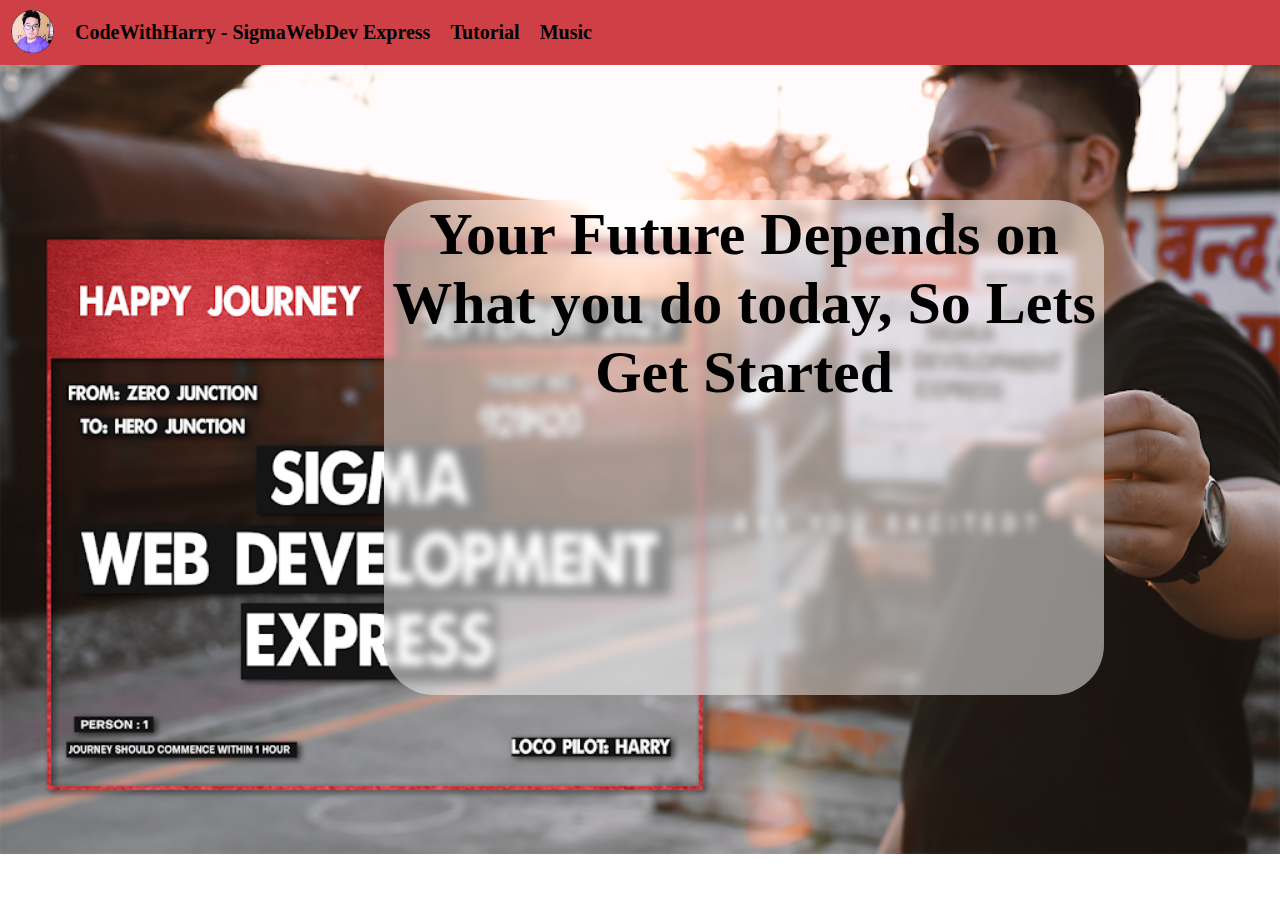
<file: Quiz2/index.html>
<!DOCTYPE html>
<html lang="en">

<head>
    <meta charset="UTF-8">
    <meta name="viewport" content="width=device-width, initial-scale=1.0">
    <title>Sigma Course</title>
    <link rel="stylesheet" href="style.css">
</head>

<body>
    <div class="navbar">
        <img id="logo" class="navitem" src="logo.png" alt="logo image">
        <a href="index.html" id="name" class="navitem">CodeWithHarry - SigmaWebDev Express</a>
        <a class="navitem" href="Lectures.html">Tutorial</a>
        <a class="navitem" href="Music.html">Music</a>
    </div>
    <div class="quote">
        <h1>
            Your Future Depends on What you do today, So Lets Get Started
        </h1>
        <!-- <video src="intro_video.mp4" controls autoplay></video> -->
    </div>
</body>

</html>
</file>
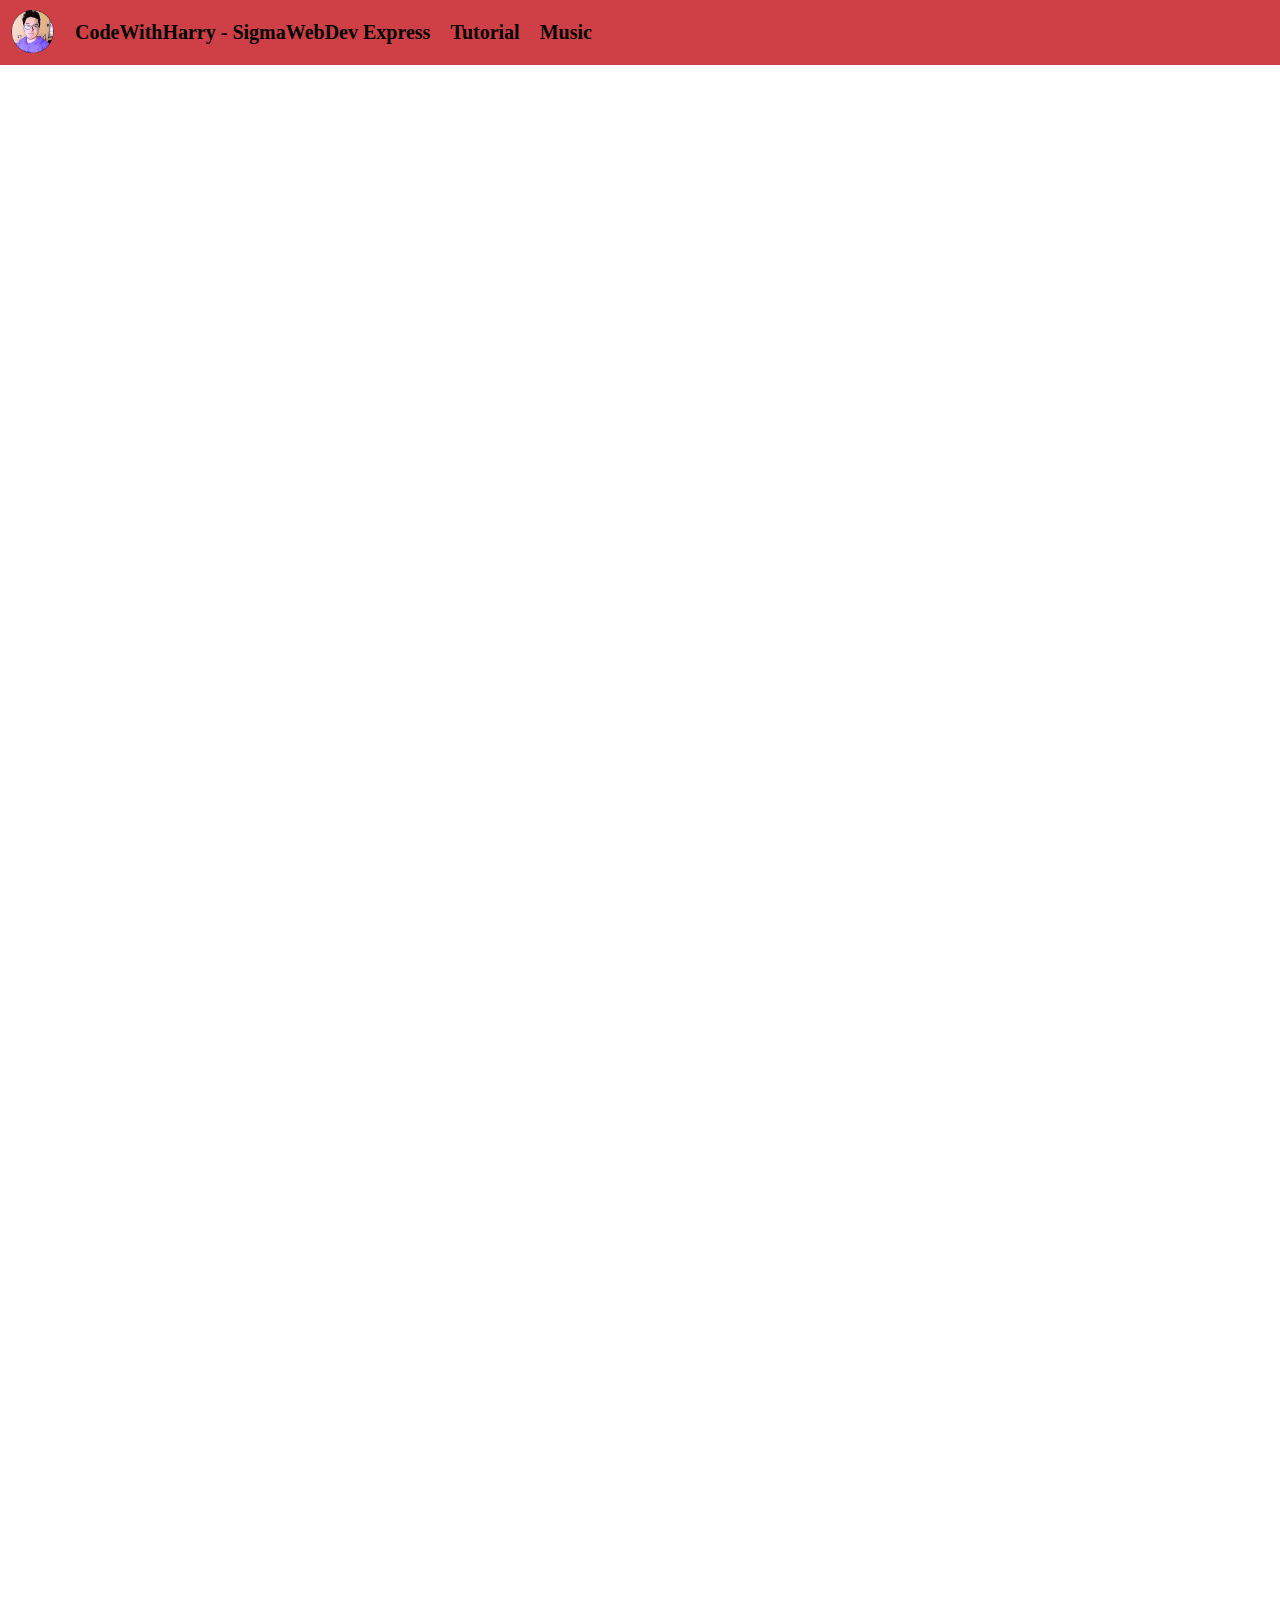
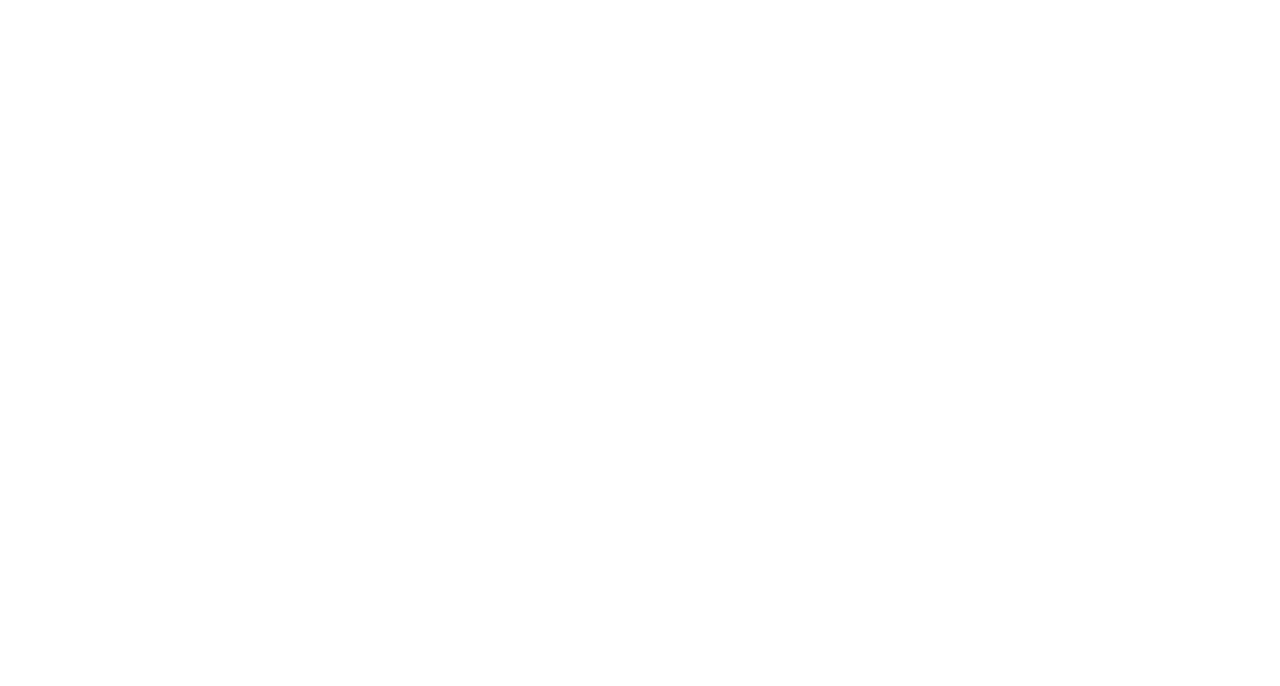
<file: Quiz2/Lectures.html>
<!DOCTYPE html>
<html lang="en">

<head>
    <meta charset="UTF-8">
    <meta name="viewport" content="width=device-width, initial-scale=1.0">
    <title>Lectures - Sigma Course</title>
    <link rel="stylesheet" href="stylelecture.css">
</head>

<body>
    <div class="navbar">
        <img id="logo" class="navitem" src="logo.png" alt="logo image">
        <a href="index.html" id="name" class="navitem">CodeWithHarry - SigmaWebDev Express</a>
        <a class="navitem" href="Lectures.html">Tutorial</a>
        <a class="navitem" href="Music.html">Music</a>
    </div>
    <!-- lecture1 -->
    <iframe class="videos" width="560" height="315" src="https://www.youtube.com/embed/tVzUXW6siu0?si=cY8qEEpmuDZtN2jg"
        title="YouTube video player" frameborder="0"
        allow="accelerometer; autoplay; clipboard-write; encrypted-media; gyroscope; picture-in-picture; web-share"
        allowfullscreen></iframe>
    <!-- lecture2 -->
    <iframe class="videos" width="560" height="315" src="https://www.youtube.com/embed/kJEsTjH5mVg?si=oUW5Ca82CGAJ7okM"
        title="YouTube video player" frameborder="0"
        allow="accelerometer; autoplay; clipboard-write; encrypted-media; gyroscope; picture-in-picture; web-share"
        allowfullscreen></iframe>
    <!-- lecture3 -->
    <iframe class="videos" width="560" height="315" src="https://www.youtube.com/embed/BGeDBfCIqas?si=lAslhObYRbUy92sv"
        title="YouTube video player" frameborder="0"
        allow="accelerometer; autoplay; clipboard-write; encrypted-media; gyroscope; picture-in-picture; web-share"
        allowfullscreen></iframe>
    <!-- lecture4 -->
    <iframe class="videos" width="560" height="315" src="https://www.youtube.com/embed/nXba2-mgn1k?si=w4SmRnUGadnx2dBs"
        title="YouTube video player" frameborder="0"
        allow="accelerometer; autoplay; clipboard-write; encrypted-media; gyroscope; picture-in-picture; web-share"
        allowfullscreen></iframe>
    <!-- lecture5 -->
    <iframe class="videos" width="560" height="315" src="https://www.youtube.com/embed/1BsVhumGlNc?si=hyZBHUQ3v6i_uDda"
        title="YouTube video player" frameborder="0"
        allow="accelerometer; autoplay; clipboard-write; encrypted-media; gyroscope; picture-in-picture; web-share"
        allowfullscreen></iframe>
    <!-- lecture6 -->
    <iframe class="videos" width="560" height="315" src="https://www.youtube.com/embed/CyRlWlaJnTY?si=mpy1hXvBoHSYAZpA"
        title="YouTube video player" frameborder="0"
        allow="accelerometer; autoplay; clipboard-write; encrypted-media; gyroscope; picture-in-picture; web-share"
        allowfullscreen></iframe>
    <!-- lecture7 -->
    <iframe class="videos" width="560" height="315" src="https://www.youtube.com/embed/tLBlhp0SA_0?si=M1HoRAvEUPxToDjA"
        title="YouTube video player" frameborder="0"
        allow="accelerometer; autoplay; clipboard-write; encrypted-media; gyroscope; picture-in-picture; web-share"
        allowfullscreen></iframe>
    <!-- lecture8 -->
    <iframe class="videos" width="560" height="315" src="https://www.youtube.com/embed/vnnlUCLfn6I?si=5Y5k2OA8hNztJZ1p"
        title="YouTube video player" frameborder="0"
        allow="accelerometer; autoplay; clipboard-write; encrypted-media; gyroscope; picture-in-picture; web-share"
        allowfullscreen></iframe>
    <!-- lecture9 -->
    <iframe class="videos" width="560" height="315" src="https://www.youtube.com/embed/vlAWzsGd-Yk?si=w2j6mIV473ORlOTU"
        title="YouTube video player" frameborder="0"
        allow="accelerometer; autoplay; clipboard-write; encrypted-media; gyroscope; picture-in-picture; web-share"
        allowfullscreen></iframe>
    <!-- lecture10 -->
    <iframe class="videos" width="560" height="315" src="https://www.youtube.com/embed/XZwBNDGuWGU?si=b2nOjz6R0uQvOha6"
        title="YouTube video player" frameborder="0"
        allow="accelerometer; autoplay; clipboard-write; encrypted-media; gyroscope; picture-in-picture; web-share"
        allowfullscreen></iframe>
    <iframe class="videos" width="560" height="315" src="https://www.youtube.com/embed/fhoDRB53DwY?si=saqeWhCpC6iN_20H"
        title="YouTube video player" frameborder="0"
        allow="accelerometer; autoplay; clipboard-write; encrypted-media; gyroscope; picture-in-picture; web-share"
        allowfullscreen></iframe>
</body>

</html>
</file>
<file: Quiz2/style.css>
* {
    margin: 0;
    padding: 0;
}

body {
    background-image: url(sigma_poster.png);
    background-repeat: no-repeat;
    width: 100%;
    background-size: cover;
    margin: 0;
}

.navbar {
    background-color: #ce4045;
    display: flex;
    justify-content: left;
    align-items: center;
}

#logo {
    width: 45px;
}

.navitem {
    font-size: 20px;
    font-weight: bold;
    margin: 10px;
    color: black;
    text-decoration: none;
}

.navitem:hover {
    text-decoration: underline;
    color: rgb(48, 48, 48);
}

.quote {
    backdrop-filter: blur(5px);
    /* padding: 5vh; */
    background-color: rgba(255, 255, 255, 0.5);
    font-size: 30px;
    text-align: center;
    height: 55vh;
    width: 80vh;
    margin-top: 15vh;
    margin-left: 30vw;
    border-radius: 50px;
}

video {
    height: 50vh;
    width: 75vh;
    border-radius: 20px;
    margin: 20px;
}
</file>
<file: Quiz2/stylelecture.css>
* {
    margin: 0;
    padding: 0;
}

.navbar {
    background-color: #ce4045;
    display: flex;
    justify-content: left;
    align-items: center;
}

#logo {
    width: 45px;
}

.navitem {
    font-size: 20px;
    font-weight: bold;
    margin: 10px;
    color: black;
    text-decoration: none;
}

.navitem:hover {
    text-decoration: underline;
    color: rgb(48, 48, 48);
}

.videos {
    width: 32%vw;
    margin: 2vw;
}
</file>
